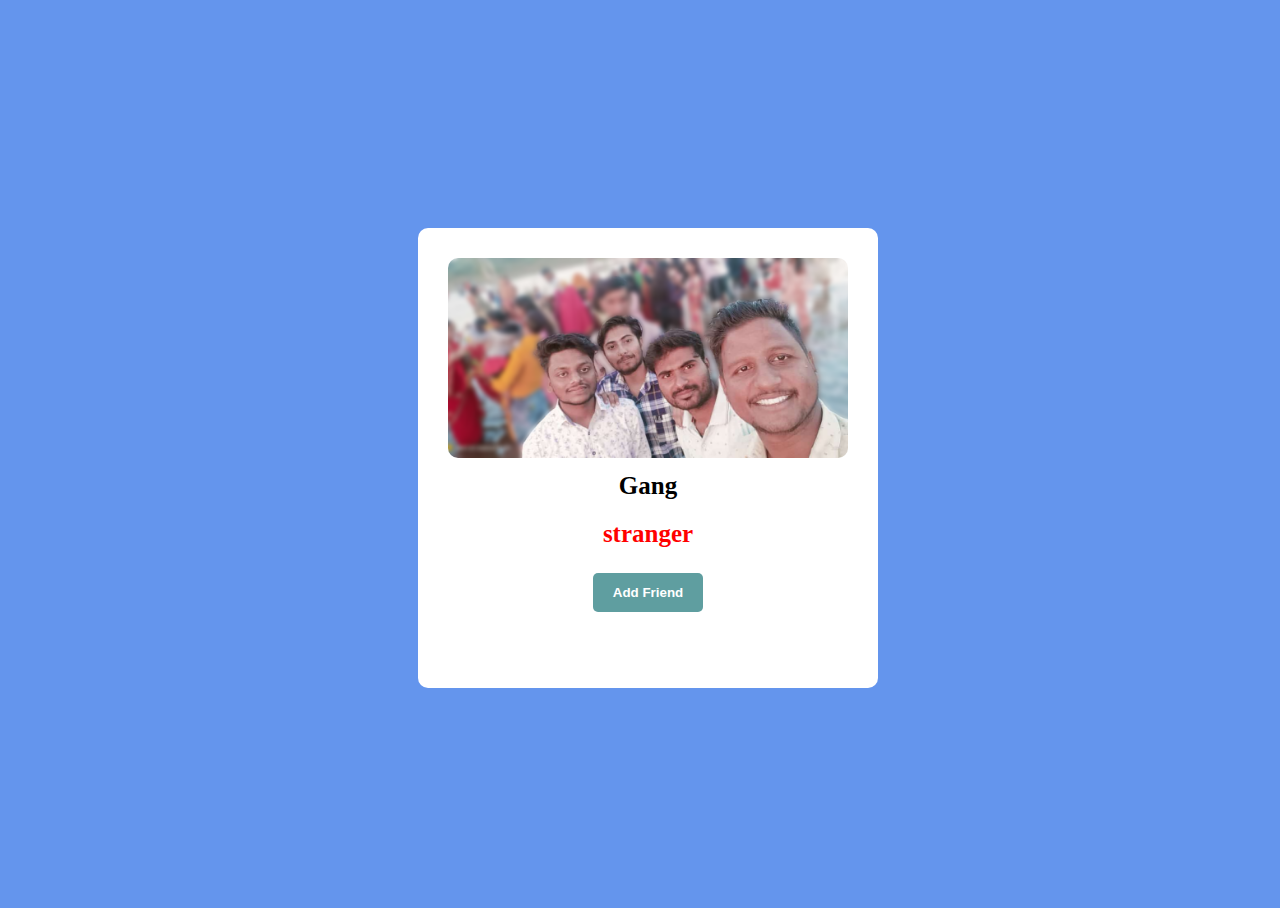
<file: addfriend/index.html>
<!DOCTYPE html>
<html lang="en">
<head>
    <meta charset="UTF-8">
    <meta name="viewport" content="width=device-width, initial-scale=1.0">
    <title>Document</title>
    <link rel="stylesheet" href="style.css">
</head>
<body>
    <div id="card">
        <img src="./gang_magicstudio_2kh2ovja0bj.png" alt="">
        <h1>Gang</h1>
        <h5>stranger</h5>
        <div id="btn-container">
            <!-- <button id="remove">Remove</button> -->
            <button id="add">Add Friend</button>
        </div>
    </div>
    <script src="./script.js"></script>
</body>
</html>
</file>
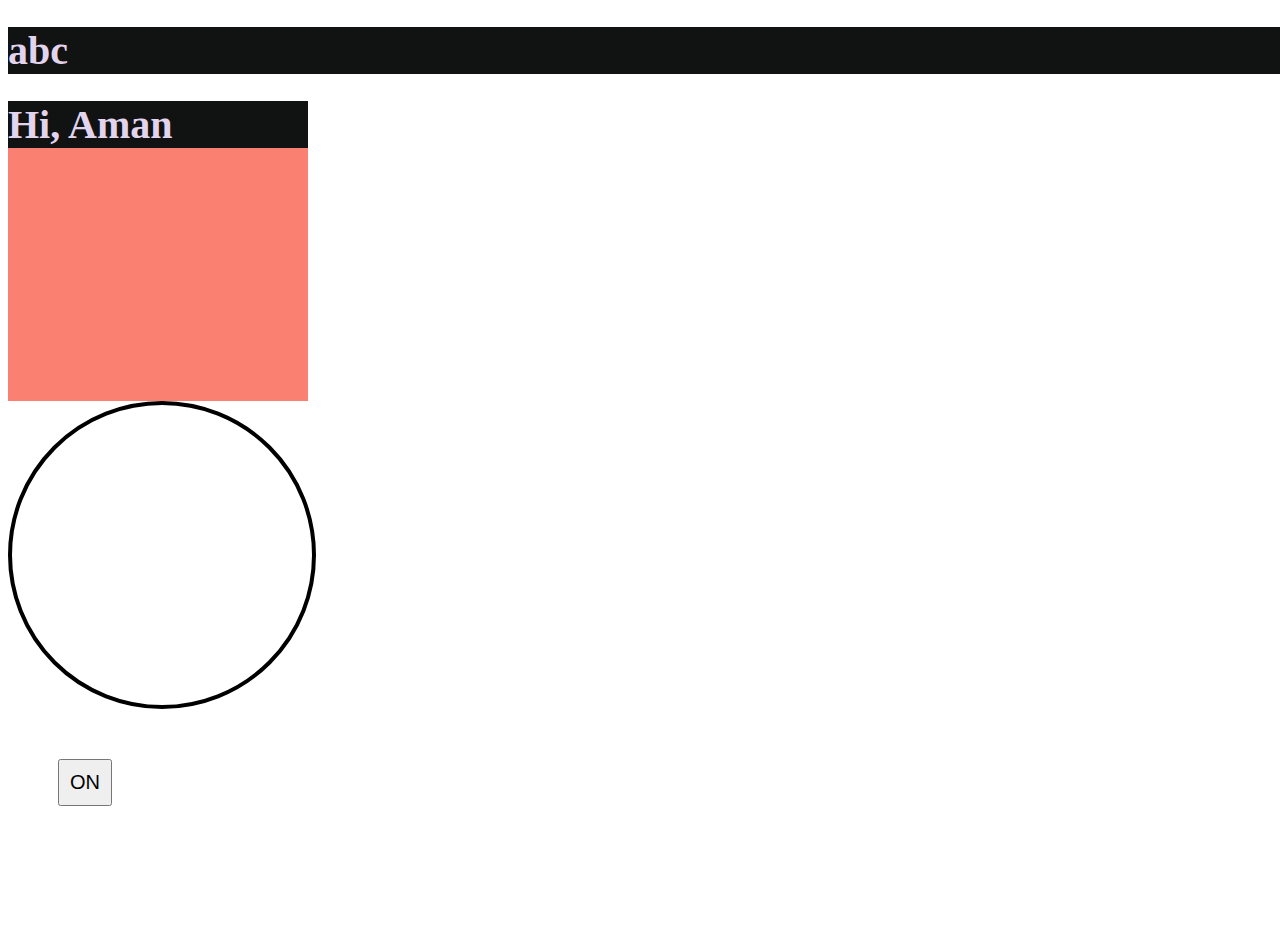
<file: bulb/index.html>
<!DOCTYPE html>
<html lang="en">
  <head>
    <meta charset="UTF-8" />
    <meta name="viewport" content="width=device-width, initial-scale=1.0" />
    <title>Document</title>
    <link rel="stylesheet" href="./style.css" />
  </head>
  <body>
    <h1>Aman</h1> 

    <div id="box">
      <!-- <h1>Hello</h1> -->
    </div>
    <div id="bulb"></div>

    <button>ON</button>
    <script src="./script.js"></script>
  </body>
</html>
</file>
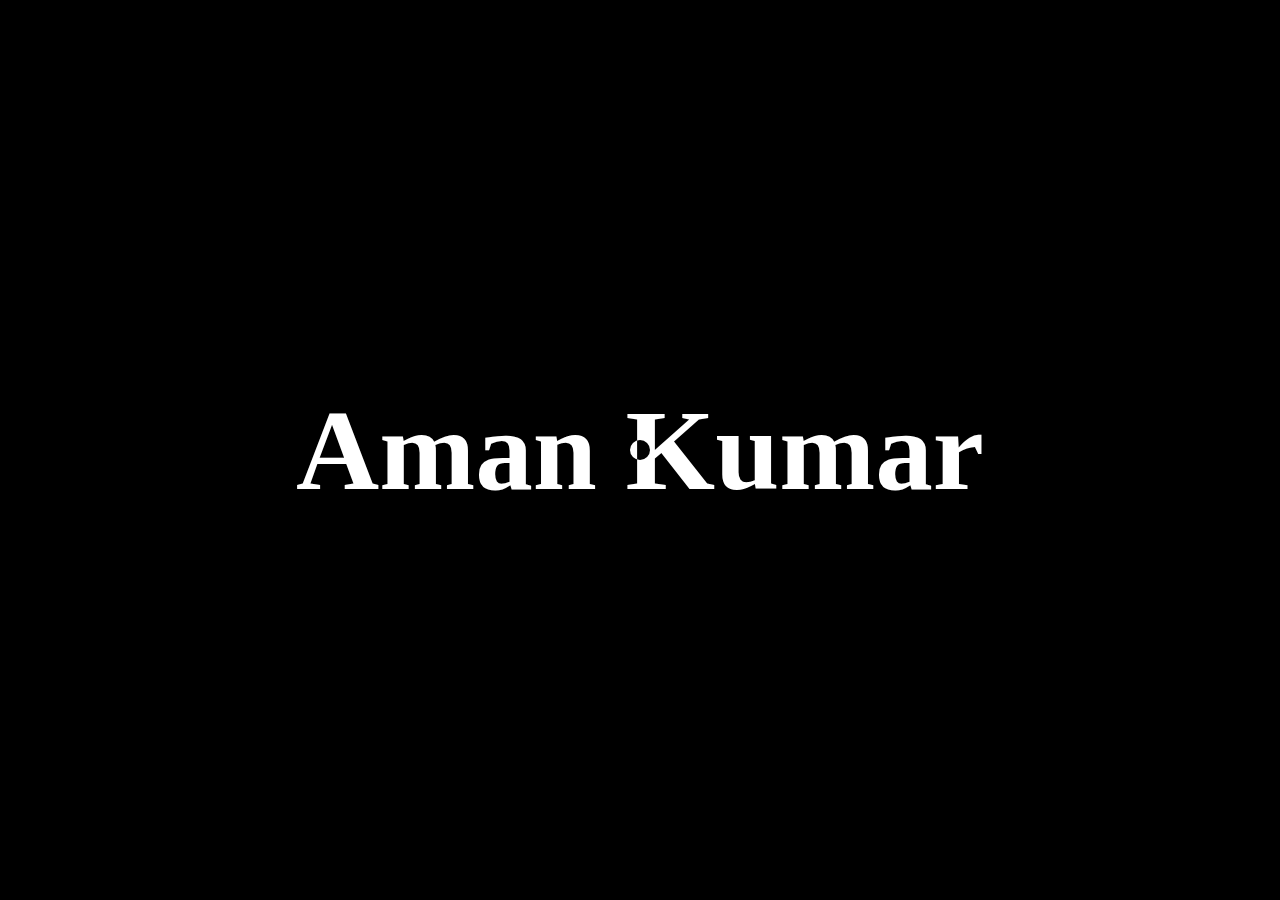
<file: Cursor/index.html>
<!DOCTYPE html>
<html lang="en">
  <head>
    <meta charset="UTF-8" />
    <meta name="viewport" content="width=device-width, initial-scale=1.0" />
    <title>Document</title>
    <link rel="stylesheet" href="./style.css" />
  </head>
  <body>
    <div id="main">
      <div class="cursor"></div>
      <h1>Aman Kumar</h1>
    </div>
    <script src="./script.js"></script>
  </body>
</html>
</file>
<file: addfriend/style.css>
html, body{
    height: 100%;
    width: 100%;
}
body{
    display: flex;
    align-items: center;
    justify-content: center;
    background-color: cornflowerblue;
}

#card{
    height: 400px; ;
    width: 400px; ;
    background-color:#fff ;
    border-radius: 10px;
    padding: 30px;
    text-align: center;
}

#card img{
    height: 50%;
    width: 100%;
    object-fit: cover;
    object-position: center;
    border-radius: 10px;

}

#card h1{
    font-size: 25px;
    margin: 10px 0px;
    font-weight: 800;
}

#card h5{
    font-size: 25px;
    color: red;
    margin: 20px;
    
}

#card button{
    background-color: cadetblue;
    color: #fff;
    font-weight: 700;
    padding: 12px 20px;
    border-radius: 5px;
    border: none;
    margin: 5px;
    cursor: pointer;
}

/*#card #remove{
    background-color: #dadada;
    color: #111;
}*/
</file>
<file: bulb/style.css>
html, body{
    height: 100%;
    width: 100%;
}
h1{
    font-size: 40px;
    color: rgb(225, 212, 236);
    background-color: rgb(17, 18, 18);
    
}
#box{
    height: 300px;
    width: 300px;
    background-color: salmon;
}

#bulb{
    height: 300px;
    width: 300px;
    border-radius: 50%;
    border: 4px solid #000;
    /* background-color: yellow; */
}

button{
    padding: 10px 10px;
    font-size: 20px;
    margin: 50px;
}
</file>
<file: Cursor/style.css>
*{
    margin: 0;
    padding: 0;
    box-sizing: border-box;
    color: #fff;
}

html, body{
    height: 100%;
    width: 100%;
}

#main{
    height: 100%;
    width: 100%;
    background-color:black;
    justify-content: center;
    display: flex;
    align-items: center;
}

.cursor{
    height: 20px;
    width: 20px;
    background-color: rgb(253, 253, 253);
    mix-blend-mode: difference;
    border-radius: 50%;
    position: absolute;
    transition: all linear 0.2s;
}

h1{
    font-size: 9vw;
    font-weight: 900;
}
</file>
